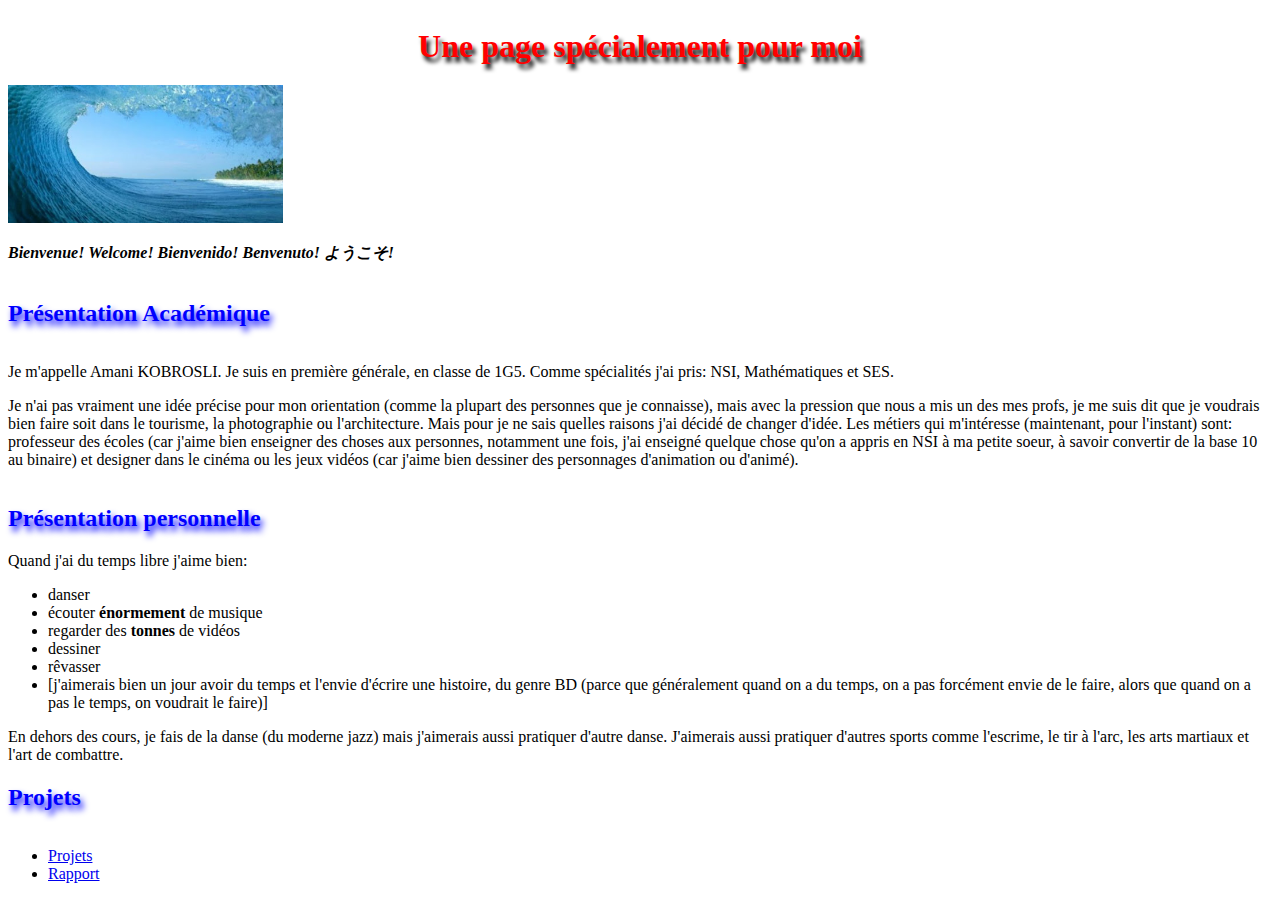
<file: index.html>
<!DOCTYPE html>
<html>  
    <head>
        <meta charset=utf-8 />  
        <link rel="stylesheet" href="style.css" />
        <title> Blog to the futur</title>

</head>
    <body> 
        <h1 id = "top">Une page spécialement pour moi</h1>
        <img src = "surf-image.png" width = 275px/>
       
      <p><strong><em>Bienvenue! Welcome! Bienvenido! Benvenuto! ようこそ!</em></strong></p>

        <h2>Présentation Académique</h2>
       
        <p>Je m'appelle Amani KOBROSLI. Je suis en première générale, en classe de 1G5. Comme spécialités j'ai pris: NSI, Mathématiques et SES.
        </p>
        <p>
        Je n'ai pas vraiment une idée précise pour mon orientation (comme la plupart des personnes que je connaisse), mais avec la pression que nous a mis un des mes profs, je me suis dit que je voudrais bien faire soit dans le tourisme, la photographie ou l'architecture. Mais pour je ne sais quelles raisons j'ai décidé de changer d'idée. Les métiers qui m'intéresse (maintenant, pour l'instant) sont: professeur des écoles (car j'aime bien enseigner des choses aux personnes, notamment une fois, j'ai enseigné quelque chose qu'on a appris en NSI à ma petite soeur, à savoir convertir de la base 10 au binaire) et designer dans le cinéma ou les jeux vidéos (car j'aime bien dessiner des personnages d'animation ou d'animé).
        </p>
       
        <h2>Présentation personnelle</h2>
       
        Quand j'ai du temps libre j'aime bien:
        <ul>
        <li> danser</li>
        <li> écouter <strong>énormement</strong> de musique </li>
        <li> regarder des <strong>tonnes</strong> de vidéos  </li>
        <li> dessiner </li>
        <li> rêvasser
        <li>[j'aimerais bien un jour avoir du temps et l'envie d'écrire une histoire, du genre BD (parce que généralement quand on a du temps, on a pas forcément envie de le faire, alors que quand on a pas le temps, on voudrait le faire)] </li>
        </ul>
        En dehors des cours, je fais de la danse (du moderne jazz) mais j'aimerais aussi pratiquer d'autre danse. J'aimerais aussi pratiquer d'autres sports comme l'escrime, le tir à l'arc, les arts martiaux et l'art de combattre.
        </ul>
       
        <h2>Projets</h2>
        <ul>
        <li>
        <a href="projet.html">Projets</a></li>
        <li><a href="Rapport.html">Rapport</a></li>
        </ul>

       
       
    </body>
   
</html>
</file>
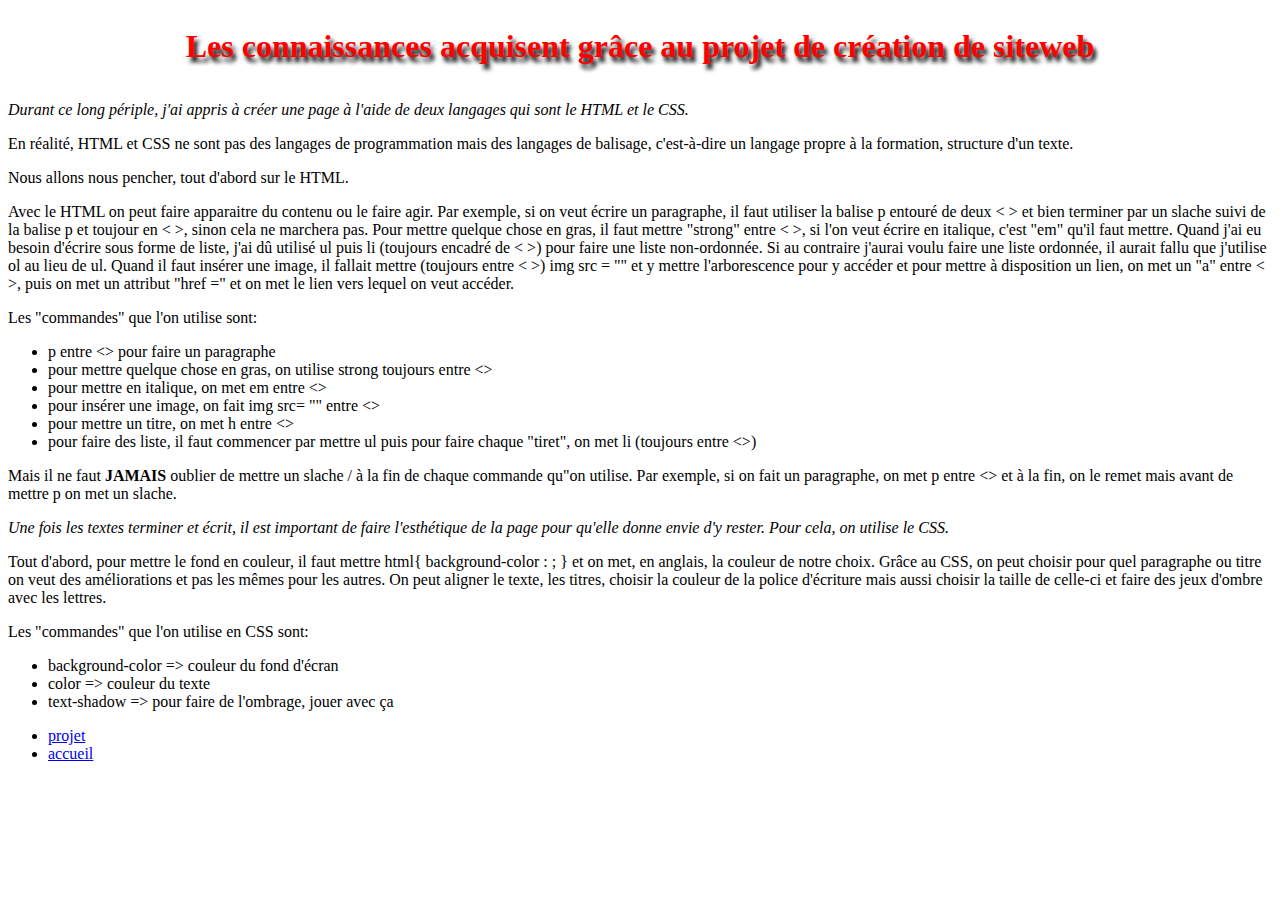
<file: rapport.html>
<!DOCTYPE html>
<meta name="robots" content="noindex">
<html>
<head>
  <meta charset="utf-8">
  <meta name="viewport" content="width=device-width">
  <title>Rapport.html</title>
  <link rel="stylesheet" href="style.css" />
</head>
<body>
<h1 id = "top">Les connaissances acquisent grâce au projet de création de siteweb</h1>
 
  <p><em>Durant ce long périple, j'ai appris à créer une page à l'aide de deux langages qui sont le HTML et le CSS.</em></p>
 
  <p>En réalité, HTML et CSS ne sont pas des langages de programmation mais des langages  de balisage, c'est-à-dire un langage propre à la formation, structure d'un texte.</p>
 
  <p>Nous allons nous pencher, tout d'abord sur le HTML.</p>
  Avec le HTML on peut faire apparaitre du contenu ou le faire agir.
  Par exemple, si on veut écrire un paragraphe, il faut utiliser la balise p entouré de deux < > et bien terminer par un slache suivi de la balise p et toujour en < >, sinon cela ne marchera pas. Pour mettre quelque chose en gras, il faut mettre "strong" entre < >, si l'on veut écrire en italique, c'est "em" qu'il faut mettre. Quand j'ai eu besoin d'écrire sous forme de liste, j'ai dû utilisé ul puis li (toujours encadré de < >) pour faire une liste non-ordonnée. Si au contraire j'aurai voulu faire une liste ordonnée, il aurait fallu que j'utilise ol au lieu de ul.
  Quand il faut insérer une image, il fallait mettre (toujours entre < >) img src = "" et y mettre l'arborescence pour y accéder et pour mettre à disposition un lien, on met un "a" entre < >, puis on met un attribut "href =" et on met le lien vers lequel on veut accéder.
  <p></p>
  <p> Les "commandes" que l'on utilise sont: </p>
  <ul>
    <li>p entre <> pour faire un paragraphe</li>
    <li>pour mettre quelque chose en gras, on utilise strong toujours entre <> </li>
    <li>pour mettre en italique, on met em entre <> </li>
    <li>pour insérer une image, on fait img src= "" entre <></li>
    <li>pour mettre un titre, on met h entre <> </li>
    <li>pour faire des liste, il faut commencer par mettre ul puis pour faire chaque "tiret", on met li (toujours entre <>) </li>
  </ul>
  <p>Mais il ne faut <strong>JAMAIS</strong> oublier de mettre un slache / à la fin de chaque commande qu"on utilise. Par exemple, si on fait un paragraphe, on met p entre <> et à la fin, on le remet mais avant de mettre p on met un slache. </p>
  <p></p>
   
  <p><em>Une fois les textes terminer et écrit, il est important de faire l'esthétique de la page pour qu'elle donne envie d'y rester. Pour cela, on utilise le CSS. </em></p>
  <p></p>
  Tout d'abord, pour mettre le fond en couleur, il faut mettre html{ background-color : ; } et on met, en anglais, la couleur de notre choix. Grâce au CSS, on peut choisir pour quel paragraphe ou titre on veut des améliorations et pas les mêmes pour les autres. On peut aligner le texte, les titres, choisir la couleur de la police d'écriture mais aussi choisir la taille de celle-ci et faire des jeux d'ombre avec les lettres.</p>
  <p>Les "commandes" que l'on utilise en CSS sont: </p>
  <ul>
    <li>background-color => couleur du fond d'écran</li>
    <li>color => couleur du texte</li>
    <li>text-shadow => pour faire de l'ombrage, jouer avec ça</li>
  </ul>
  
   <ul> 
  <li>
    <a href="projet.html" > projet </a>
  </li>
  <li>
    <a href="index.html" > accueil </a>
  </li>
  </ul>
</body>
</html>
</file>
<file: style.css>
img {
  display: block
  margin: 0 auto;
}

h1 {
  text-align: center;
  margin: 0;
  padding: 20px 0;
  color: red;
  text-shadow: 3px 5px 4px black;
}

h2 {
  margin: 0;
  padding: 20px 0;
  color: blue;
  text-shadow: 3px 5px 6px;
}
</file>
